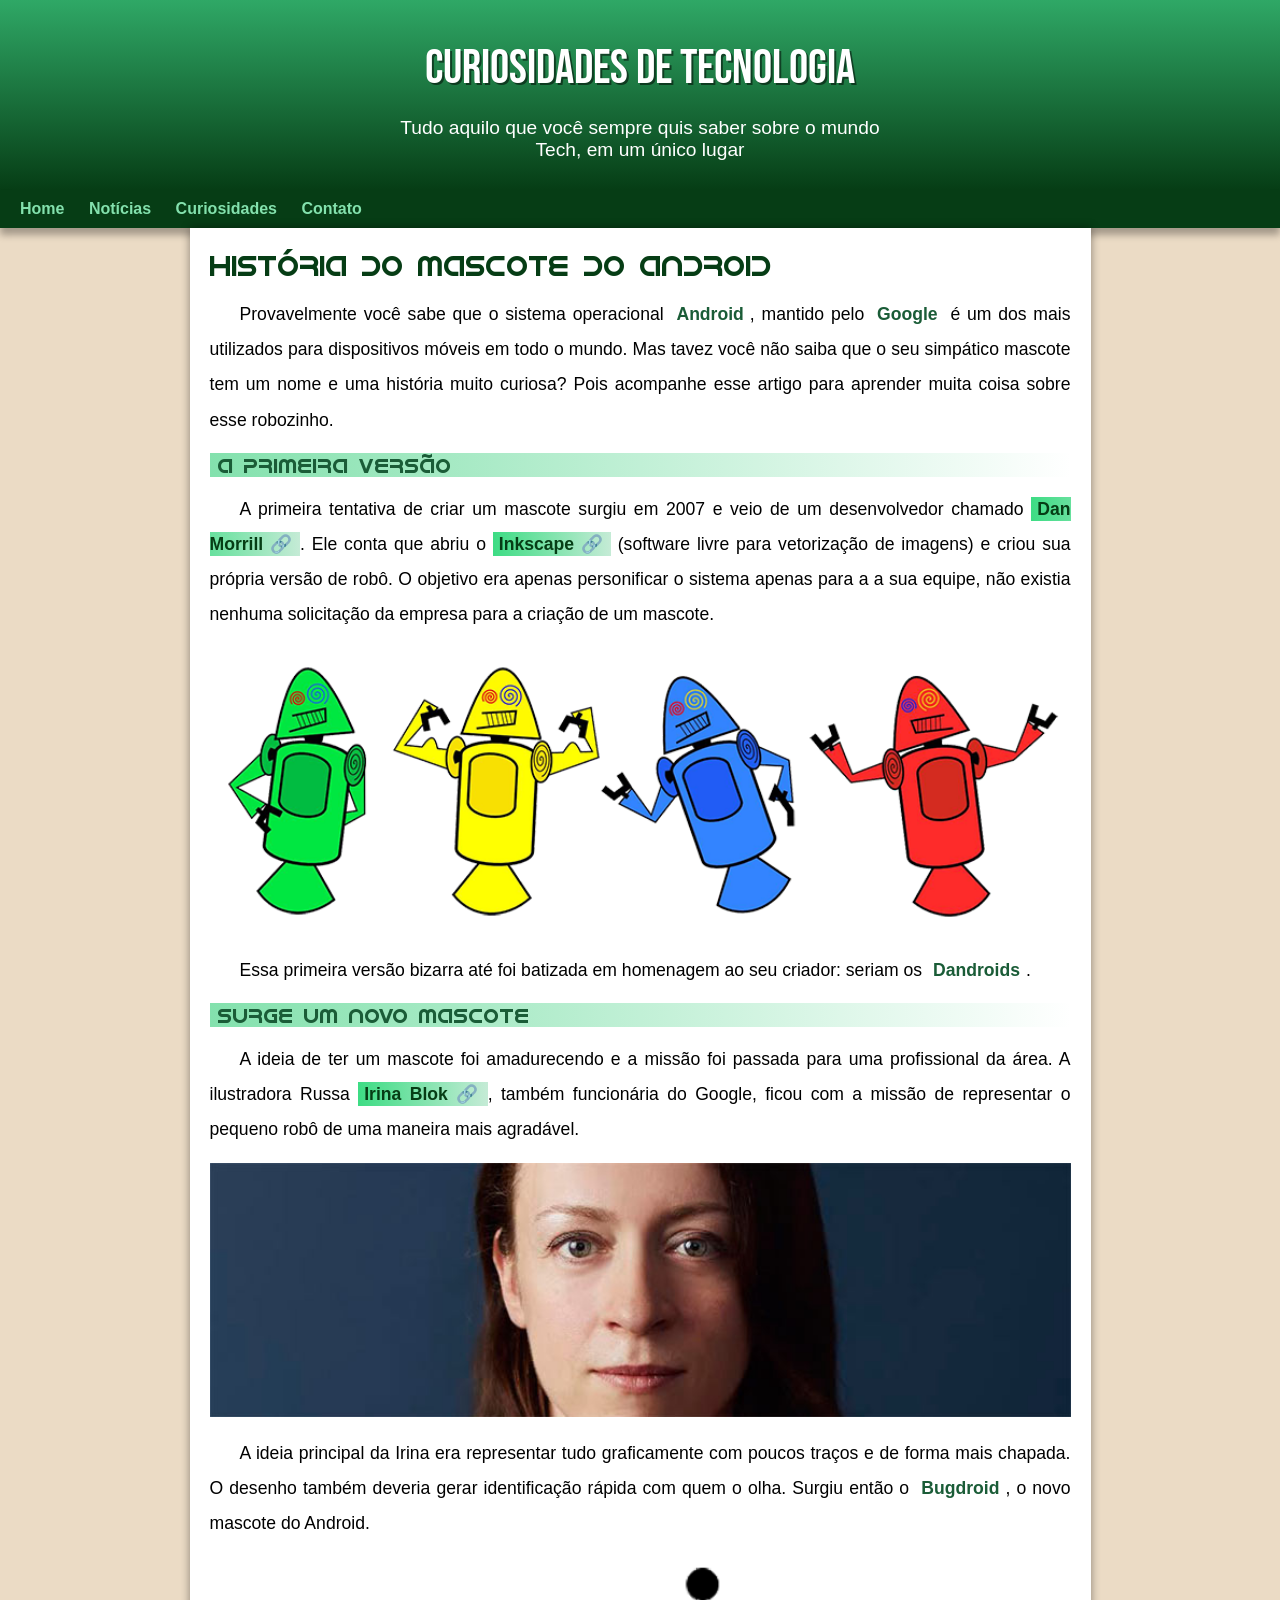
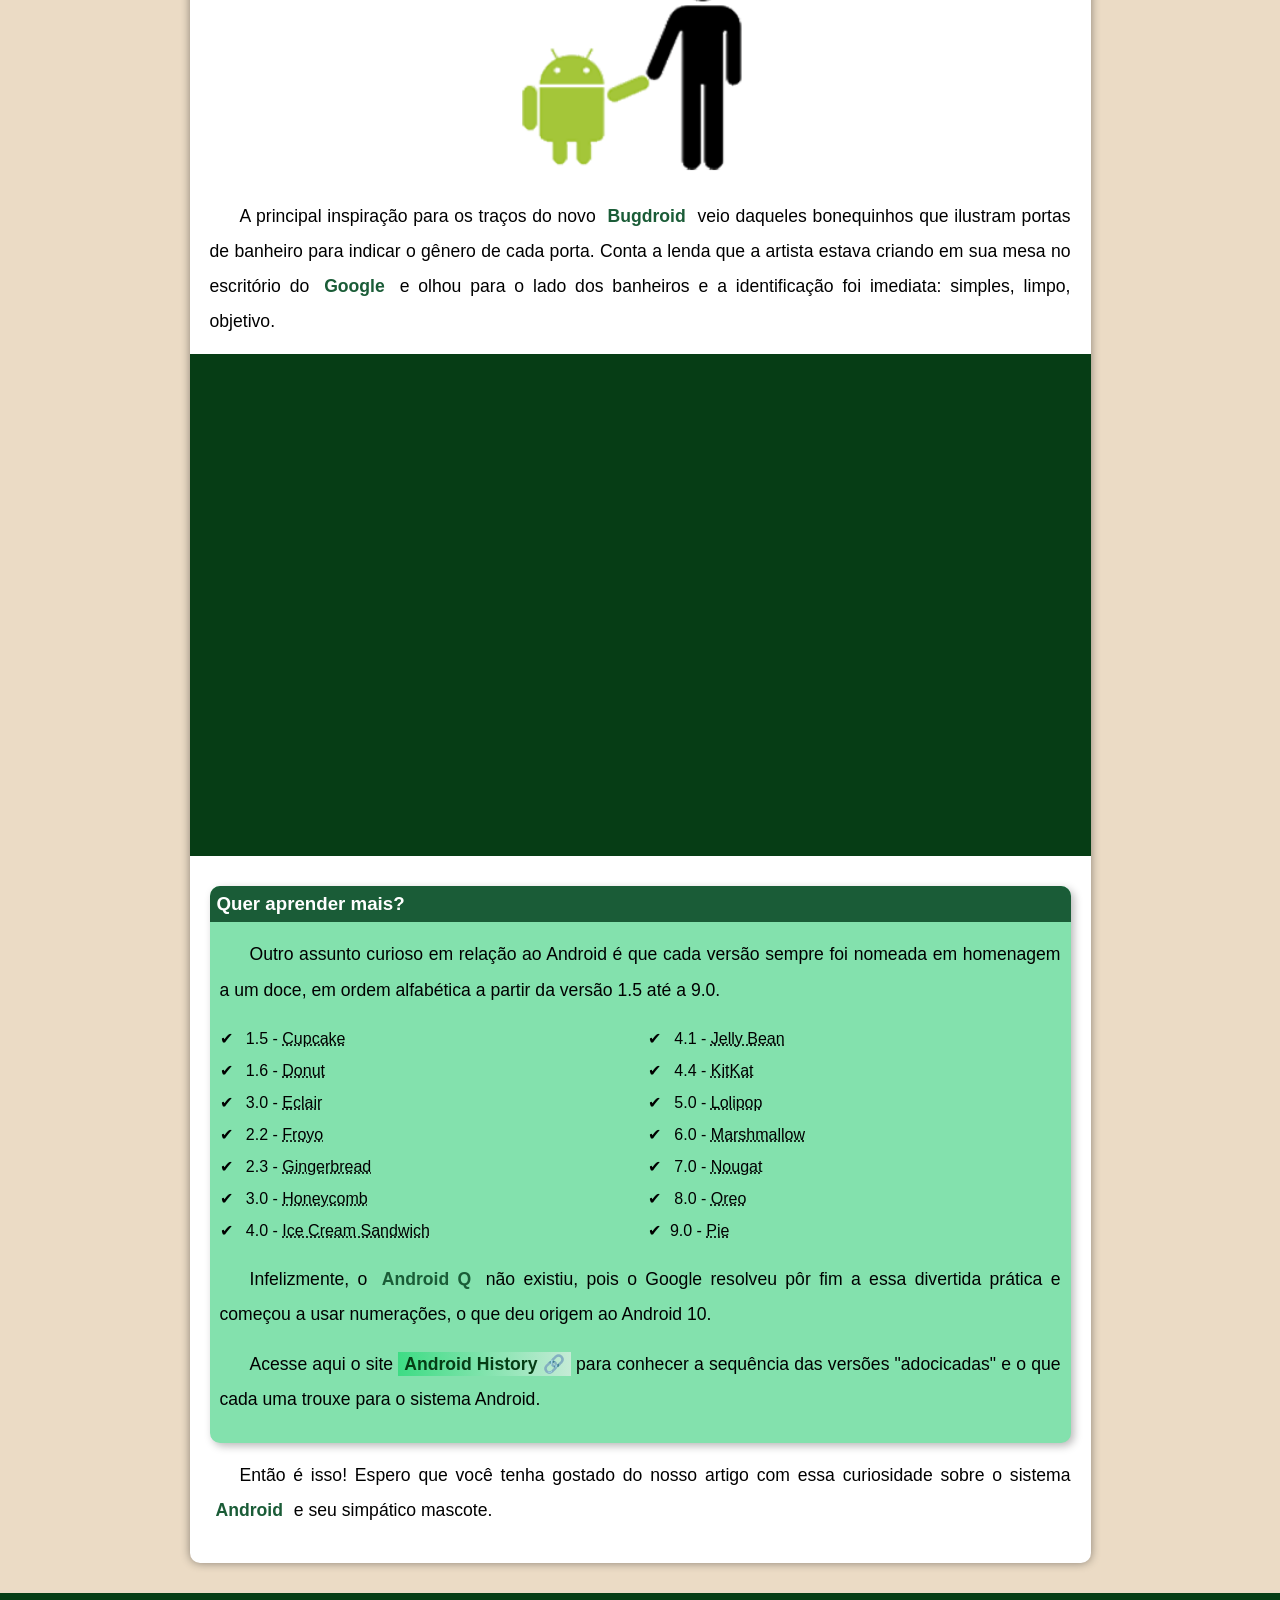
<file: index.html>
<!DOCTYPE html>
<html lang="pt-br">
<head>
    <meta charset="UTF-8">
    <meta http-equiv="X-UA-Compatible" content="IE=edge">
    <meta name="viewport" content="width=device-width, initial-scale=1.0">
    <title>Como surgiu o mascote do Android?</title>
    <link rel="shortcut icon" href="imagens/favicon.ico" type="image/x-icon">
    <link rel="stylesheet" href="estilo/style.css">
</head>
<body>
    <header>
        <h1>Curiosidades de Tecnologia</h1>
        <p>Tudo aquilo que você sempre quis saber sobre o mundo Tech, em um único lugar</p>
    </header>
    <nav>
        <a href="#">Home</a>
        <a href="#">Notícias</a>
        <a href="#">Curiosidades</a>
        <a href="#">Contato</a>
    </nav>
    <main>
        <article>
            <h1>História do Mascote do Android</h1>

            <p>
                Provavelmente você sabe que o sistema operacional <strong>Android</strong>, mantido pelo <strong>Google</strong> é um dos mais utilizados para dispositivos móveis em todo o mundo. Mas tavez você não saiba que o seu simpático mascote tem um nome e uma história muito curiosa? Pois acompanhe esse artigo para aprender muita coisa sobre esse robozinho.
            </p>

            <h2>
                A primeira versão
            </h2>

            <p>A primeira tentativa de criar um mascote surgiu em 2007 e veio de um desenvolvedor chamado <a href="https://androidcommunity.com/dan-morrill-shows-us-the-android-mascot-that-almost-was-20130103/" target="_blank" rel="external" class="externo">Dan Morrill</a>. Ele conta que abriu o <a href="https://inkscape.org/pt-br/" target="_blank" rel="external" class="externo">Inkscape</a> (software livre para vetorização de imagens) e criou sua própria versão de robô. O objetivo era apenas personificar o sistema apenas para a a sua equipe, não existia nenhuma solicitação da empresa para a criação de um mascote.</p>

            <picture>
                <source media="(max-width: 670px)" srcset="imagens/dan-droids-pq.png">
                <img src="imagens/dan-droids.png" alt="Primeiro mascote do Andoroid">
            </picture>

            <p>Essa primeira versão bizarra até foi batizada em homenagem ao seu criador: seriam os <strong>Dandroids</strong>.</p>

            <h2>Surge um novo mascote</h2>

            <p>A ideia de ter um mascote foi amadurecendo e a missão foi passada para uma profissional da área. A ilustradora Russa <a href="https://www.irinablok.com/android" target="_blank" rel="external" class="externo">Irina Blok</a>, também funcionária do Google, ficou com a missão de representar o pequeno robô de uma maneira mais agradável.</p>
            <picture>
                <source media="(max-width: 670px)" srcset="imagens/irina-blok-pq.jpg">
                <img src="imagens/irina-blok.jpg" alt="Irina Blok, criadora do Bugdroid">
            </picture>

            <p>A ideia principal da Irina era representar tudo graficamente com poucos traços e de forma mais chapada. O desenho também deveria gerar identificação rápida com quem o olha. Surgiu então o <strong>Bugdroid</strong>, o novo mascote do Android.</p>

            <img src="imagens/bugdroid.png" alt="Bugdroid" class="pequena">

            <p>A principal inspiração para os traços do novo <strong>Bugdroid</strong> veio daqueles bonequinhos que ilustram portas de banheiro para indicar o gênero de cada porta. Conta a lenda que a artista estava criando em sua mesa no escritório do <strong>Google</strong> e olhou para o lado dos banheiros e a identificação foi imediata: simples, limpo, objetivo.</p>

            <div class="video">
                <iframe width="560" height="315" src="https://www.youtube.com/embed/l2UDgpLz20M" title="The next evolution of Android" frameborder="0" allow="accelerometer; autoplay; clipboard-write; encrypted-media; gyroscope; picture-in-picture" allowfullscreen></iframe>
            </div>
            
            <aside>
                <h3>Quer aprender mais?</h3>

                <p>Outro assunto curioso em relação ao Android é que cada versão sempre foi nomeada em homenagem a um doce, em ordem alfabética a partir da versão 1.5 até a 9.0.</p>

                <ul>
                    <li>
                        1.5 - <abbr title="Bolo de Copo">Cupcake</abbr>
                    </li>
                    <li>
                        1.6 - <abbr title="Rosquinha">Donut</abbr>
                    </li>
                    <li>
                        3.0 - <abbr title="Bomba">Eclair</abbr>
                    </li>
                    <li>
                        2.2 - <abbr title="Iogurte Congelado">Froyo</abbr>
                    </li>
                    <li>
                        2.3 - <abbr title="Pão de Gengibre">Gingerbread</abbr>
                    </li>
                    <li>
                        3.0 - <abbr title="Favo de Mel">Honeycomb</abbr>
                    </li>
                    <li>
                        4.0 - <abbr title="Sanduíche de Sorvete">Ice Cream Sandwich</abbr>
                    </li>
                    <li>
                        4.1 - <abbr title="Jujuba">Jelly Bean</abbr>
                    </li>
                    <li>
                        4.4 - <abbr title="KitKat">KitKat</abbr>
                    </li>
                    <li>
                        5.0 - <abbr title="Pirulito">Lolipop</abbr>
                    </li>
                    <li>
                        6.0 - <abbr title="Marshmallow">Marshmallow</abbr>
                    </li>
                    <li>
                        7.0 - <abbr title="Torrone">Nougat</abbr>
                    </li>
                    <li>
                        8.0 - <abbr title="Oreo">Oreo</abbr>
                    </li>
                    <li
                    >9.0 - <abbr title="Torta">Pie</abbr>
                </li>
                </ul>

                <p>Infelizmente, o <strong>Android Q</strong> não existiu, pois o Google resolveu pôr fim a essa divertida prática e começou a usar numerações, o que deu origem ao Android 10.</p>

                <p>Acesse aqui o site <a href="https://www.android.com/intl/en_uk/history/#donut" target="_blank" rel="external" class="externo">Android History</a> para conhecer a sequência das versões "adocicadas" e o que cada uma trouxe para o sistema Android.</p>
            </aside>
                <p>Então é isso! Espero que você tenha gostado do nosso artigo com essa curiosidade sobre o sistema <strong>Android</strong> e seu simpático mascote.</p>
        </article>
    </main>
    <footer>
        <p>Site criado por <a href="apr/index.html" target="_blank" rel="external">bênio</a></p>
    </footer>
</body>
</html>
</file>
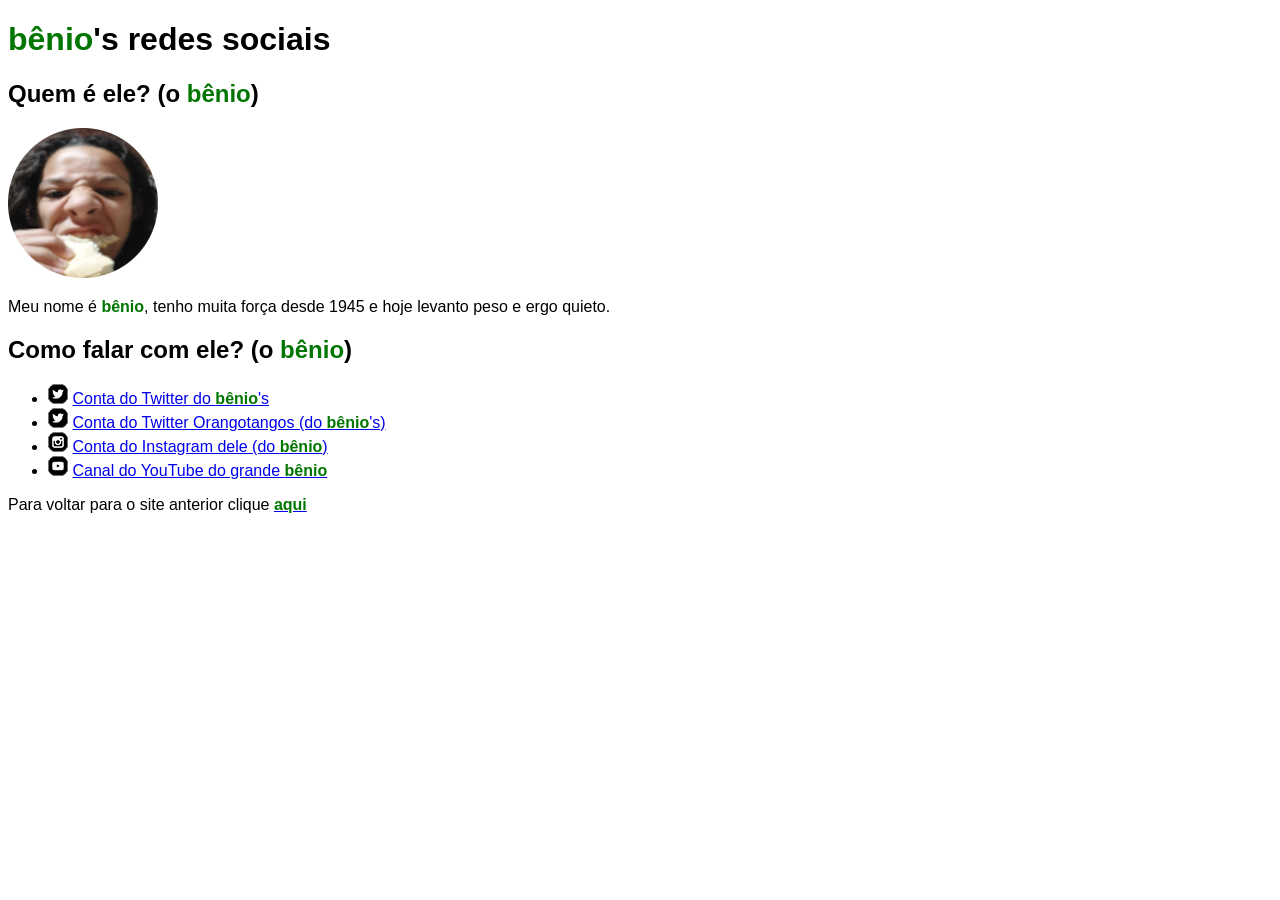
<file: apr/index.html>
<!DOCTYPE html>
<html lang="pt-br">
<head>
    <meta charset="UTF-8">
    <meta http-equiv="X-UA-Compatible" content="IE=edge">
    <meta name="viewport" content="width=device-width, initial-scale=1.0">
    <title>Social</title>
    <link rel="stylesheet" href="style.css">
</head>
<body>
    <h1><span class="especial">bênio</span>'s redes sociais</h1>

    <h2>Quem é ele? (o <span class="especial">bênio</span>)</h2>

    <img src="imagens/benio-ball-150.png" alt="benio">
    
    <p>Meu nome é <span class="especial">bênio</span>, tenho muita força desde 1945 e hoje levanto peso e ergo quieto.</p>

    <h2>Como falar com ele? (o <span class="especial">bênio</span>)</h2>

    <ul>
        <li>
            <img src="imagens/icone-twitter.png" alt="Twitter logo">
            <a href="https://twitter.com/negrobenio" target="_blank" ref="external">Conta do Twitter do <span class="especial">bênio</span>'s</a></li>

        <li>
            <img src="imagens/icone-twitter.png" alt="Twitter logo">
            <a href="https://twitter.com/OrangoDiario" target="_blank" ref="external">Conta do Twitter Orangotangos (do <span class="especial">bênio</span>'s)</a>
        </li>

        <li>
            <img src="imagens/icone-instagram.png" alt="Instagram logo">
            <a href="https://www.instagram.com/orangotard/" target="_blank" ref="external">Conta do Instagram dele (do <span class="especial">bênio</span>)</a>
        </li>

        <li>
            <img src="imagens/icone-youtube.png" alt="Youtube logo">
            <a href="https://www.youtube.com/channel/UCFve8o-hbXOM00knMdKdMgQ" target="_blank" ref="external">Canal do YouTube do grande <span class="especial">bênio</span></a>
        </li>
    </ul>
    <p>Para voltar para o site anterior clique <a href="../index.html" target="_self" rel="prev"><span class="especial">aqui</span></a></p>
</body>
</html>
</file>
<file: estilo/style.css>
@charset "UTF-8";

@import url('https://fonts.googleapis.com/css2?family=Bebas+Neue&display=swap');

@font-face {
    font-family: 'Android';
    src: url(../fontes/idroid.otf);
}

:root {
    --cor0: #c5ebd6;
    --cor1: #83e1ad;
    --cor2: #3ddc84;
    --cor3: #2fa866;
    --cor4: #1a5c37;
    --cor5: #063d15;

    --fonte-padrao: Arial, Verdana, Helvetica, sans-serif;
    --fonte-destaque: 'Bebas Neue', 'cursive';
    --fonte-android: 'Android', 'cursive';
    ;
}
* {
    margin: 0px;
    padding: 0px;
}

body {
    background-color: #ebdbc5;
    font-family: var(--fonte-padrao);
}

a.externo::after {
content: '\00A0\1F517';
}

header {
    background-image: linear-gradient(to bottom, var(--cor3), var(--cor5));
    min-height: 150px;
    text-align: center;
    padding-top: 40px;
}

header > p {
    font-family: var(--fonte-padrao);
    font-size: 1.2em;
    max-width: 500px;
    padding-right: 10px;
    padding-left: 10px;
    padding-bottom: 20px;
    color: white;
    margin: auto;
}

header > h1 {
    color: white;
    font-family: var(--fonte-destaque);
    font-weight: normal;
    font-size: 3em;
    margin-bottom: 20px;
    text-shadow: 2px 2px 0px rgba(0, 0, 0, 0.508);
}

nav {
    background-color: var(--cor5);
    padding: 10px;
    box-shadow: 0px 7px 7px rgba(0, 0, 0, 0.3);
}

nav > a {
    color: var(--cor1);
    font-weight: bold;
    padding: 10px;
    border-radius: 7px;
    text-decoration: none;
    transition-duration: .5s;
}

nav > a:hover {
    background-color: var(--cor3 );
    color: var(--cor5);
}

main {
    max-width: 861px;
    min-width: 300px;
    margin: auto;
    margin-bottom: 30px;
    padding: 20px;
    background-color: white;
    box-shadow: 0px 0px 10px rgba(0, 0, 0, 0.418);
    border-bottom-left-radius: 10px;
    border-bottom-right-radius: 10px;
}

main h1 {
    color: var(--cor5);
    font-family: var(--fonte-android);
    font-weight: normal;
    font-size: 1.8em;
}

main h2 {
    font-family: var(--fonte-android);
    font-weight: normal;
    color: var(--cor4);
    font-size: 1.3em;
    background-image: linear-gradient(to right, var(--cor1), transparent);
    text-indent: 8px;
}

main p {
    margin: 15px 0px;
    text-align: justify;
    text-indent: 30px;
    line-height: 2em;
    font-size: 1.1em;
}

main strong {
    color: var(--cor4);
    font-weight: bold;
    padding: 2px 6px;
}

main a {
    text-decoration: none;
    font-weight: bold;
    color: var(--cor5);
    background-image: linear-gradient(to right, var(--cor2), var(--cor0));
    padding: 2px 6px;
}

main a:hover {
    text-decoration: underline;
    color: var(--cor4);
}

main img {
    width: 100%;
}

main img.pequena {
    max-width: 350px;
    display: block;
    margin: auto;
}

div.video {
    background-color: var(--cor5);
    margin: 0px -20px 30px -20px;
    padding: 20px;
    padding-bottom: 56%;
    position: relative;
}

div.video > iframe {
    position: absolute;
    top: 5%;
    left: 5%;
    width: 90%;
    height: 90%;
}

aside {
    background-color: var(--cor1);
    padding: 10px;
    border-radius: 10px;
    box-shadow: 3px 3px 8px rgba(0, 0, 0, 0.280);
}

aside > h3 {
    background-color: var(--cor4);
    color: white;
    padding: 7px;
    margin: -10px -10px 0px -10px;
    border-radius: 10px 10px 0px 0px;
}

aside > ul {
    list-style-type: '\2714\00A0\00A0';
    list-style-position: inside;
    line-height: 2em;
    columns: 2;
}

footer {
    background-color: var(--cor5);
    color: white;
    text-align: center;
    font-size: 0.8em;
    padding: 5px;
}

footer a {
    color: white;
    font-weight: bolder;
    text-decoration: none;
}

footer a:hover {
    color: var(--cor1);
    text-decoration: underline;
}
</file>
<file: apr/style.css>
@charset "UTF-8";

body {
    font-family: Arial, Helvetica, sans-serif;
}

span.especial {
    font-weight: bolder;
    color: rgb(0, 118, 0);
}
</file>
